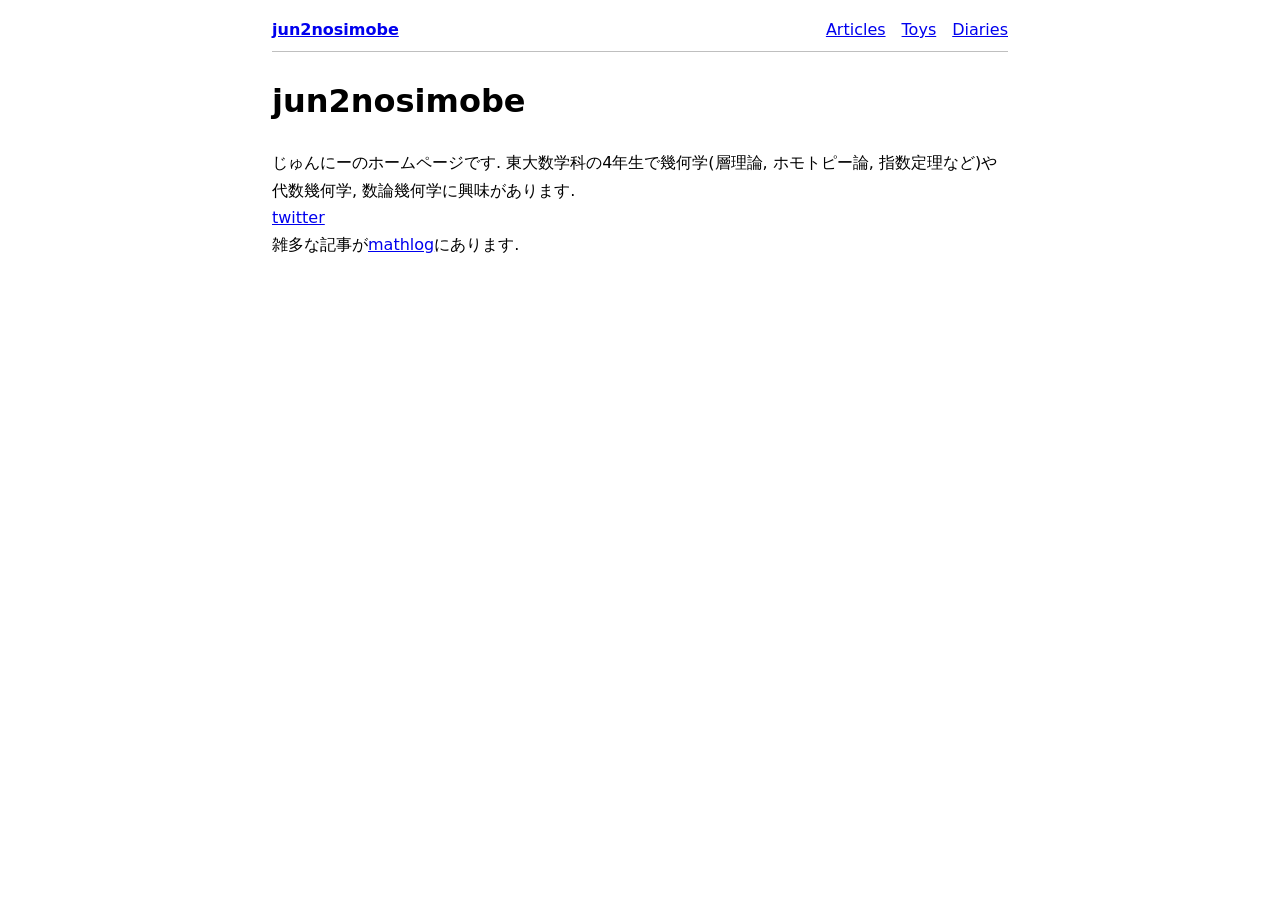
<file: index.html>
<!DOCTYPE html>
<html lang="ja">
<head>
  <meta charset="utf-8">
  <meta name="viewport" content="width=device-width, initial-scale=1">
  <title>jun2nosimobe</title>
  <link rel="stylesheet" href="style.css">
</head>
<body>
  <header>
    <p class="site-title"><a href="index.html">jun2nosimobe</a></p>
    <nav>
      <a href="articles/articles.html">Articles</a>
      <a href="toys/toys.html">Toys</a>
      <a href="diaries/diaries.html">Diaries</a>
    </nav>
  </header>

  <main>
    <h1>jun2nosimobe</h1>
    <!-- 本文: 自己紹介, サイトの説明など -->
     じゅんにーのホームページです. 東大数学科の4年生で幾何学(層理論, ホモトピー論, 指数定理など)や代数幾何学, 数論幾何学に興味があります.<br>
     <a href="https://x.com/jun2nosimobe">twitter</a><br>
     雑多な記事が<a href="https://mathlog.info/users/430">mathlog</a>にあります.
  </main>
</body>
</html>
</file>
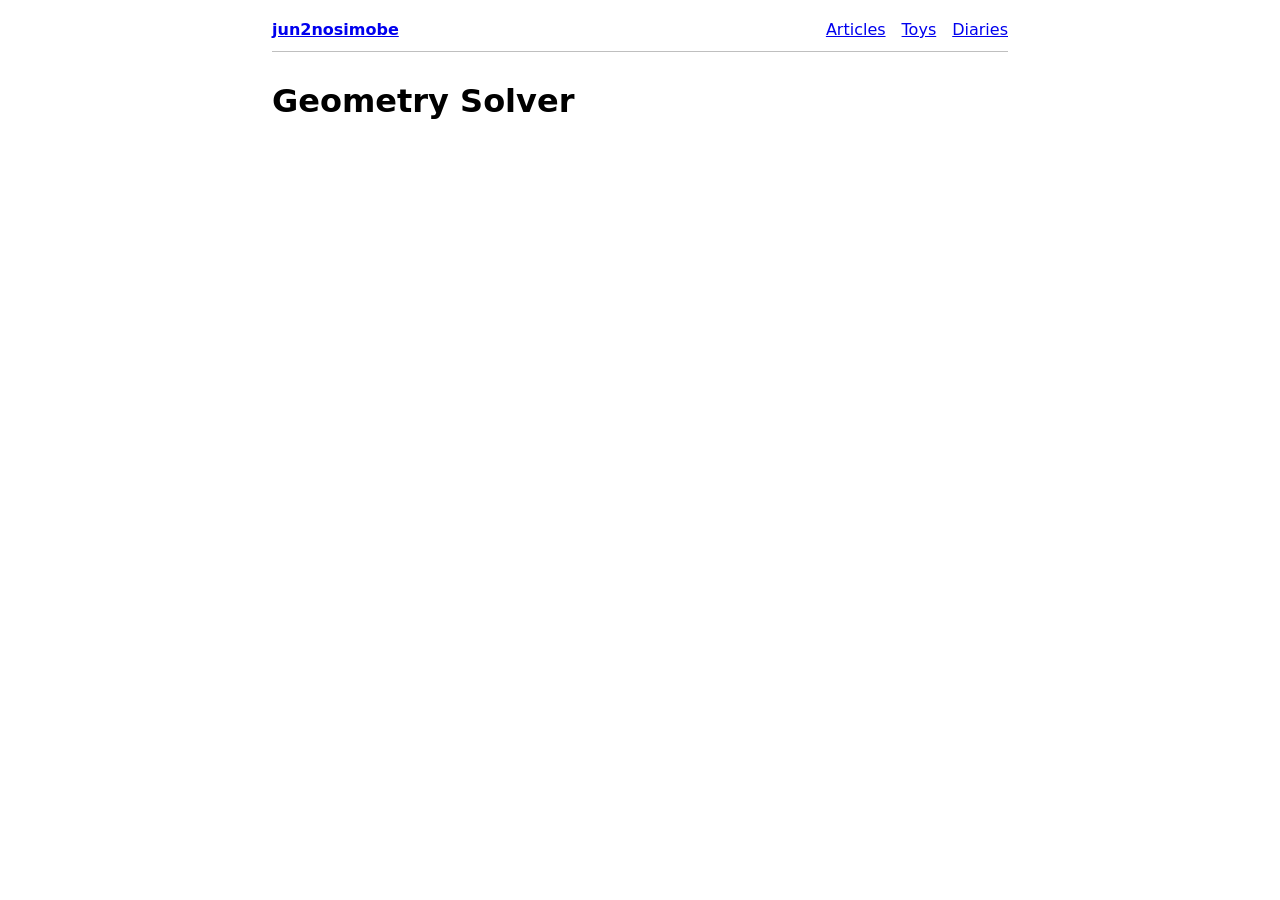
<file: toys/GeometrySolver/index.html>
<!DOCTYPE html>
<html lang="ja">
<head>
  <meta charset="utf-8">
  <meta name="viewport" content="width=device-width, initial-scale=1">
  <title>Geometry Solver | jun2nosimobe</title>
  <link rel="stylesheet" href="../../style.css">
</head>
<body>
  <header>
    <p class="site-title"><a href="../../index.html">jun2nosimobe</a></p>
    <nav>
      <a href="../../articles/articles.html">Articles</a>
      <a href="../../toys/toys.html">Toys</a>
      <a href="../../diaries/diaries.html">Diaries</a>
    </nav>
  </header>

  <main>
    <h1>Geometry Solver</h1>
    <!-- 本文: ツールの説明と本体 -->
  </main>
</body>
</html>
</file>
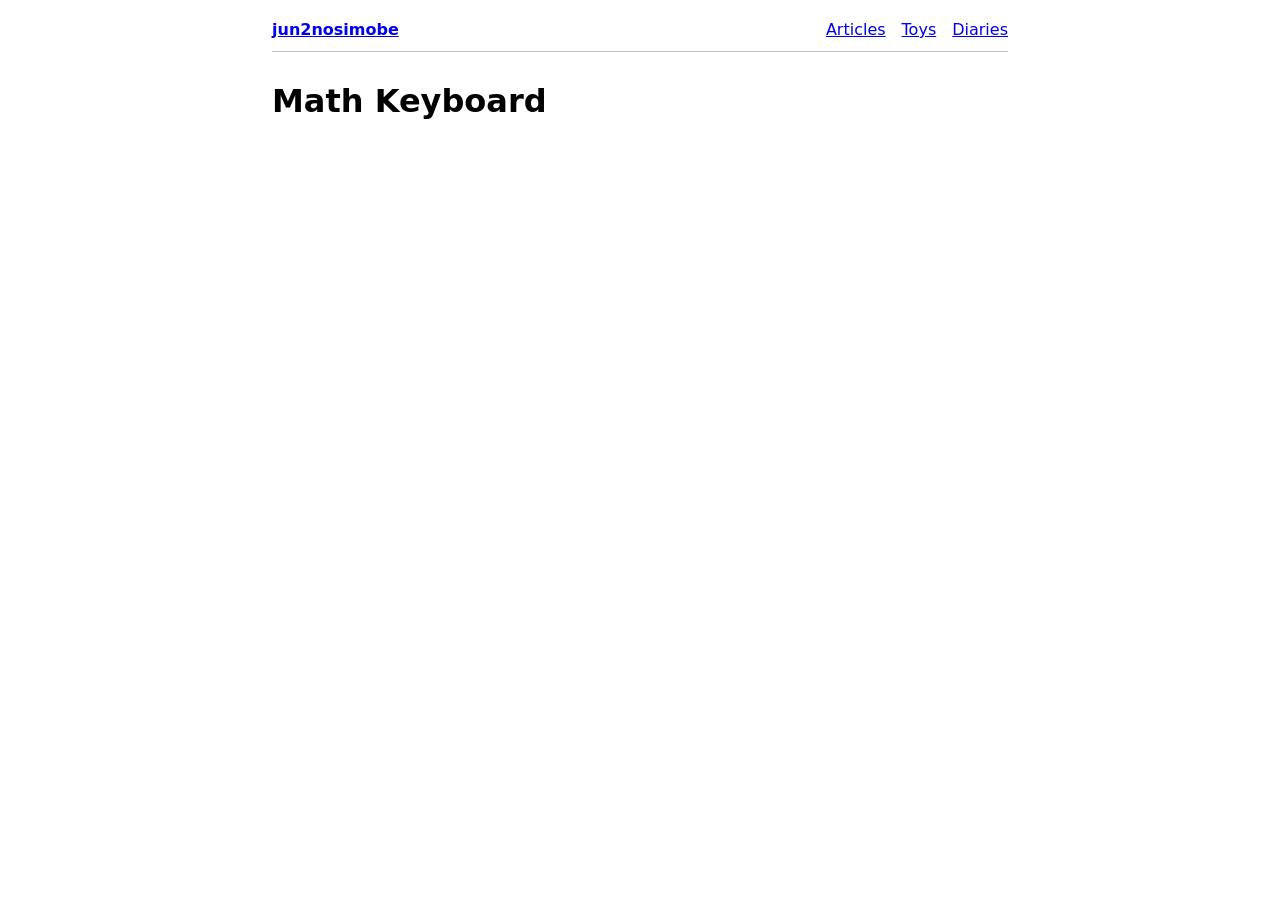
<file: toys/MathKeyboard/index.html>
<!DOCTYPE html>
<html lang="ja">
<head>
  <meta charset="utf-8">
  <meta name="viewport" content="width=device-width, initial-scale=1">
  <title>Math Keyboard | jun2nosimobe</title>
  <link rel="stylesheet" href="../../style.css">
</head>
<body>
  <header>
    <p class="site-title"><a href="../../index.html">jun2nosimobe</a></p>
    <nav>
      <a href="../../articles/articles.html">Articles</a>
      <a href="../../toys/toys.html">Toys</a>
      <a href="../../diaries/diaries.html">Diaries</a>
    </nav>
  </header>

  <main>
    <h1>Math Keyboard</h1>
    <!-- 本文: ツールの説明と本体 -->
  </main>
</body>
</html>
</file>
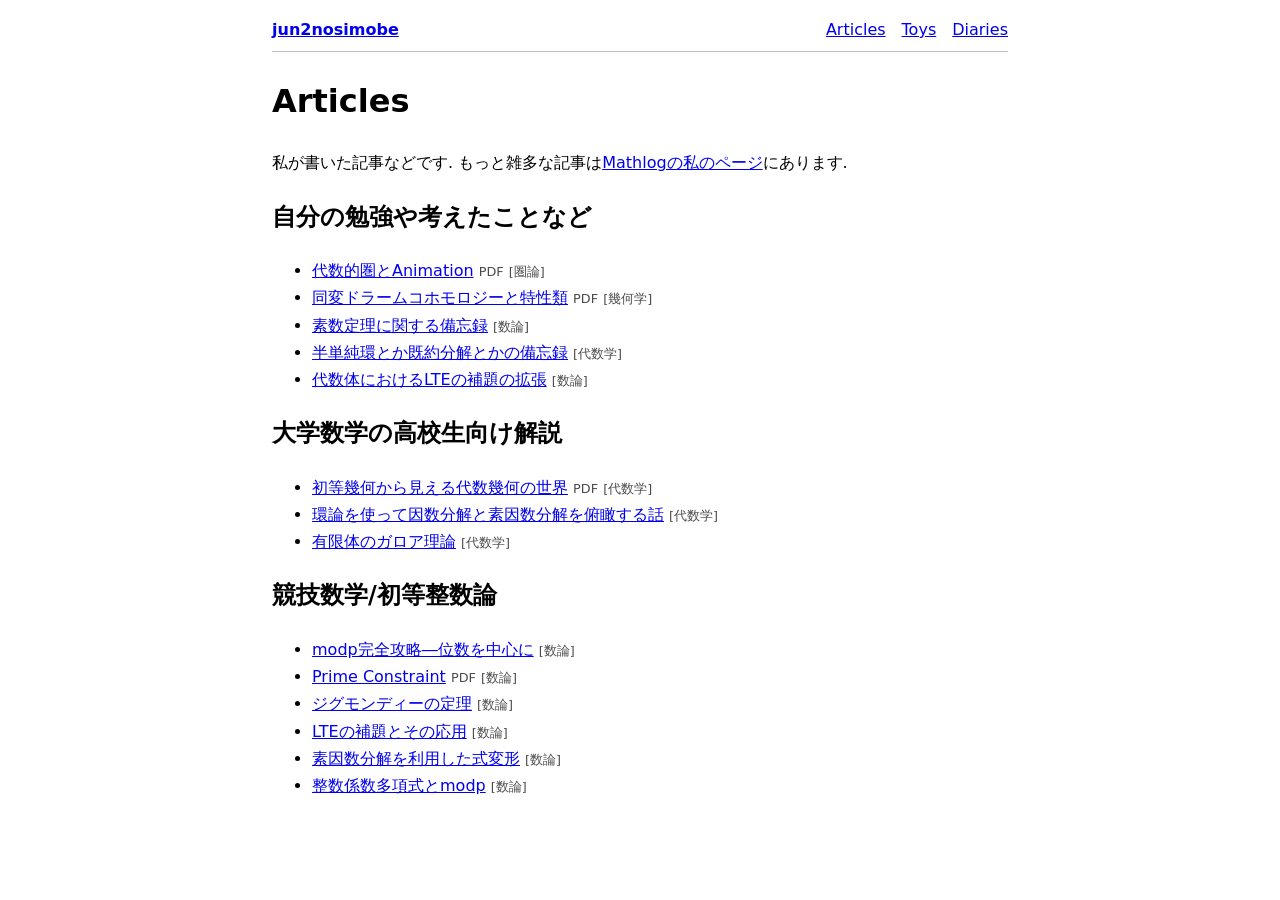
<file: articles/articles.html>
<!DOCTYPE html>
<html lang="ja">
<head>
  <meta charset="utf-8">
  <meta name="viewport" content="width=device-width, initial-scale=1">
  <title>Articles | jun2nosimobe</title>
  <link rel="stylesheet" href="../style.css">
</head>
<body>
  <header>
    <p class="site-title"><a href="../index.html">jun2nosimobe</a></p>
    <nav>
      <a href="../articles/articles.html">Articles</a>
      <a href="../toys/toys.html">Toys</a>
      <a href="../diaries/diaries.html">Diaries</a>
    </nav>
  </header>

  <main>
    <h1>Articles</h1>
    <!-- 本文: このページの説明など -->
     私が書いた記事などです. もっと雑多な記事は<a href="https://mathlog.info/users/430">Mathlogの私のページ</a>にあります.
    <!-- 記事一覧は list.txt から自動生成される.
         file:// で直接開くと読み込めないので, ローカルで確認するときは
         リポジトリのルートで python3 -m http.server を実行し http://localhost:8000/ を開く. -->
    <div id="article-list"><p>読み込み中...</p></div>
  </main>

  <script>
    function label(text, className) {
      const span = document.createElement('span');
      span.className = className;
      span.textContent = text;
      return span;
    }

    const container = document.getElementById('article-list');

    fetch('list.txt', { cache: 'no-cache' })
      .then(res => {
        if (!res.ok) throw new Error(res.status);
        return res.text();
      })
      .then(text => {
        container.replaceChildren();
        let list = null;
        for (const raw of text.replace(/^﻿/, '').split(/\r?\n/)) {
          const line = raw.trim();
          if (line === '' || line.startsWith('#')) continue;

          const section = line.match(/^\[(.+)\]$/);
          if (section) {
            const h2 = document.createElement('h2');
            h2.textContent = section[1];
            list = document.createElement('ul');
            container.append(h2, list);
            continue;
          }

          const [title, href, category] = line.split('|').map(s => s.trim());
          if (!href) continue;
          if (!list) {
            list = document.createElement('ul');
            container.append(list);
          }
          const li = document.createElement('li');
          const a = document.createElement('a');
          a.href = href;
          a.textContent = title || href;
          li.append(a);
          if (/\.pdf$/i.test(href)) li.append(' ', label('PDF', 'filetype'));
          if (category) li.append(' ', label(category, 'category'));
          list.append(li);
        }
      })
      .catch(() => {
        container.textContent = '記事一覧 (list.txt) を読み込めませんでした.';
      });
  </script>
</body>
</html>
</file>
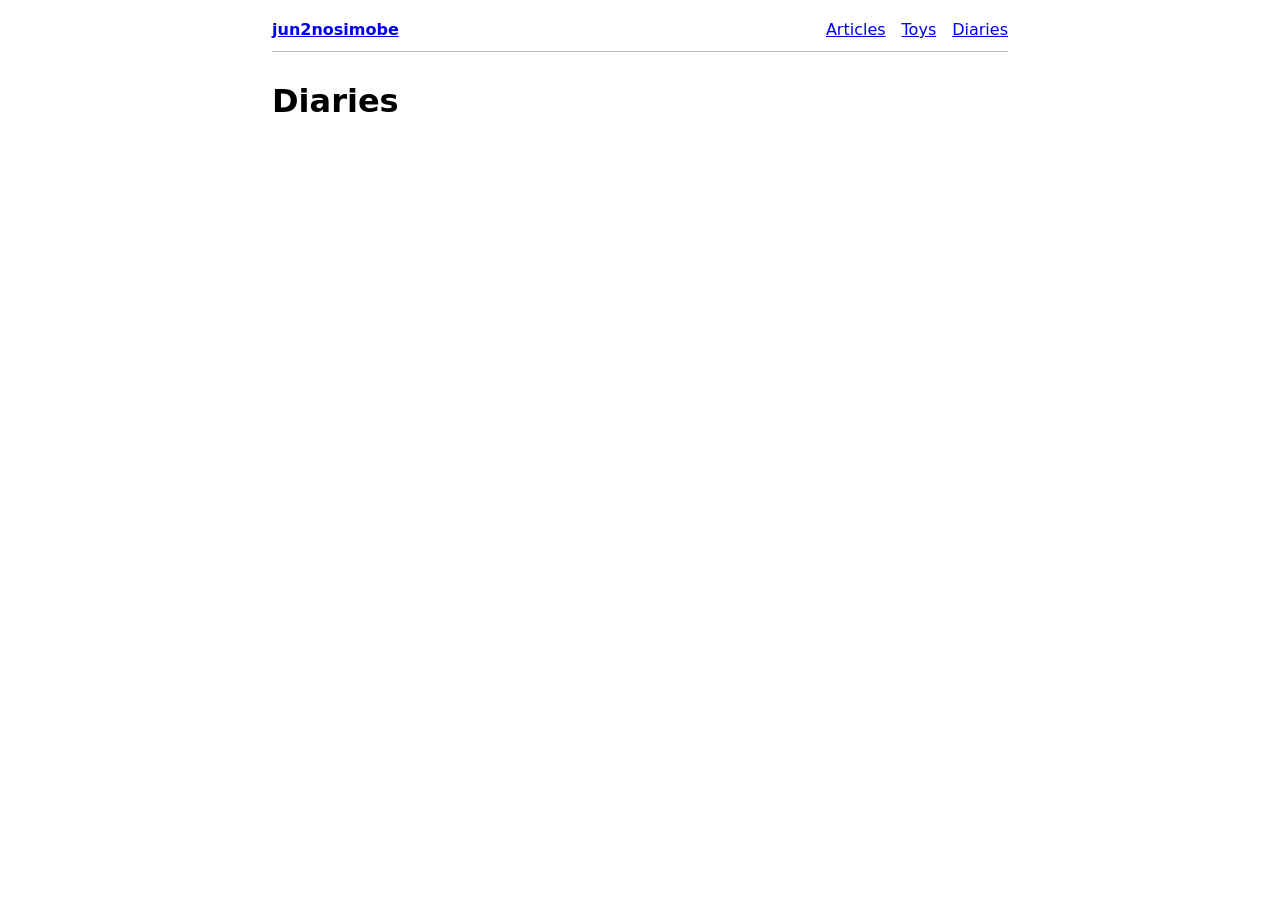
<file: diaries/diaries.html>
<!DOCTYPE html>
<html lang="ja">
<head>
  <meta charset="utf-8">
  <meta name="viewport" content="width=device-width, initial-scale=1">
  <title>Diaries | jun2nosimobe</title>
  <link rel="stylesheet" href="../style.css">
</head>
<body>
  <header>
    <p class="site-title"><a href="../index.html">jun2nosimobe</a></p>
    <nav>
      <a href="../articles/articles.html">Articles</a>
      <a href="../toys/toys.html">Toys</a>
      <a href="../diaries/diaries.html">Diaries</a>
    </nav>
  </header>

  <main>
    <h1>Diaries</h1>
    <!-- 本文: 日記の一覧など -->
  </main>
</body>
</html>
</file>
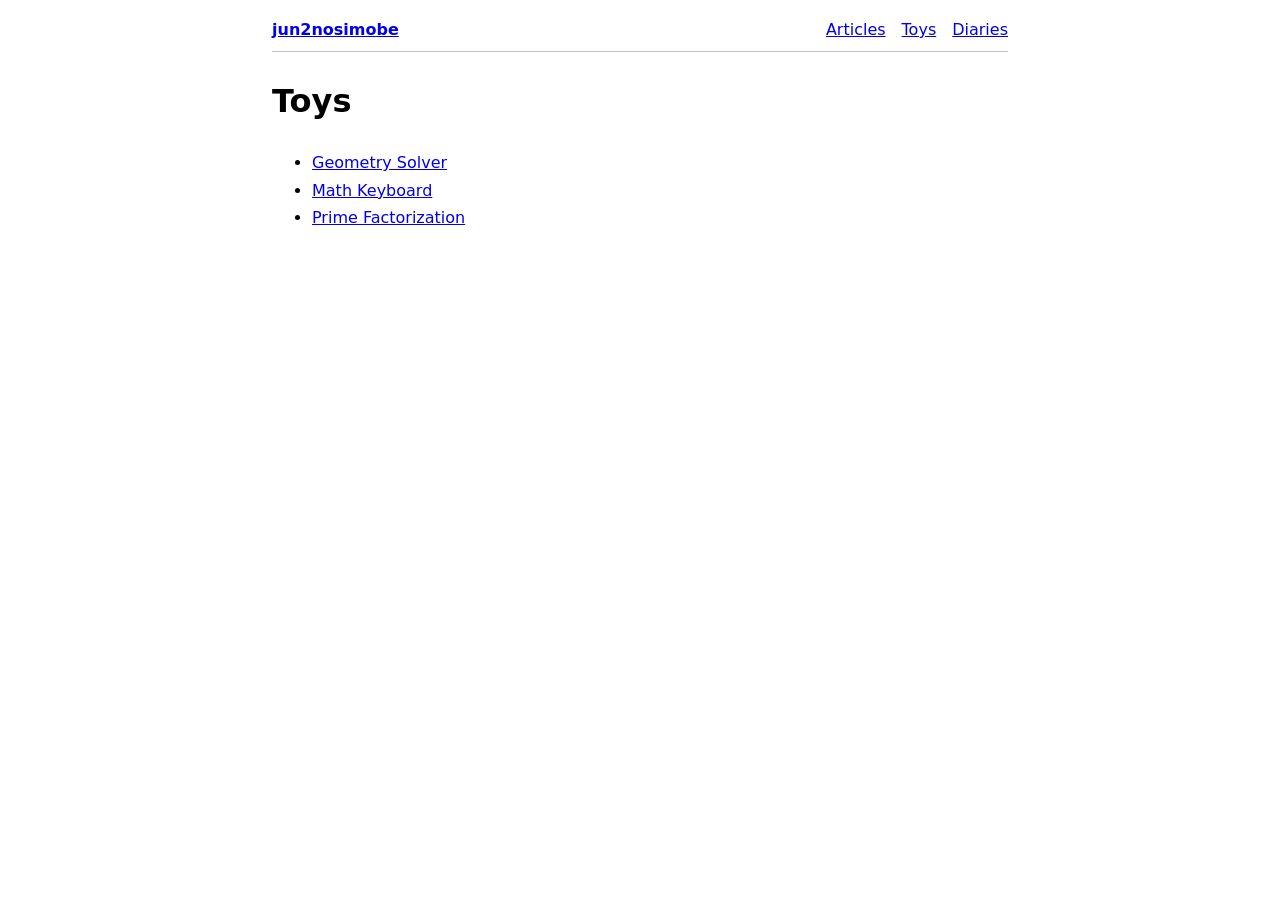
<file: toys/toys.html>
<!DOCTYPE html>
<html lang="ja">
<head>
  <meta charset="utf-8">
  <meta name="viewport" content="width=device-width, initial-scale=1">
  <title>Toys | jun2nosimobe</title>
  <link rel="stylesheet" href="../style.css">
</head>
<body>
  <header>
    <p class="site-title"><a href="../index.html">jun2nosimobe</a></p>
    <nav>
      <a href="../articles/articles.html">Articles</a>
      <a href="../toys/toys.html">Toys</a>
      <a href="../diaries/diaries.html">Diaries</a>
    </nav>
  </header>

  <main>
    <h1>Toys</h1>
    <!-- 本文: このページの説明など -->

    <ul>
      <li><a href="GeometrySolver/index.html">Geometry Solver</a> <!-- 説明 --></li>
      <li><a href="MathKeyboard/index.html">Math Keyboard</a> <!-- 説明 --></li>
      <li><a href="PrimeFactorization/index.html">Prime Factorization</a> <!-- 説明 --></li>
    </ul>
  </main>
</body>
</html>
</file>
<file: style.css>
:root {
  color-scheme: light dark;
}

body {
  max-width: 46rem;
  margin: 0 auto;
  padding: 1rem;
  font-family: system-ui, -apple-system, "Hiragino Sans", "Yu Gothic UI", "Noto Sans JP", sans-serif;
  line-height: 1.7;
}

header {
  display: flex;
  flex-wrap: wrap;
  align-items: baseline;
  justify-content: space-between;
  gap: 0.5rem 1rem;
  padding-bottom: 0.5rem;
  border-bottom: 1px solid color-mix(in srgb, currentColor 25%, transparent);
}

.site-title {
  margin: 0;
  font-weight: bold;
}

nav {
  display: flex;
  flex-wrap: wrap;
  gap: 1rem;
}

.category,
.filetype {
  font-size: 0.8em;
  opacity: 0.7;
}

.category::before { content: "["; }
.category::after { content: "]"; }
</file>
